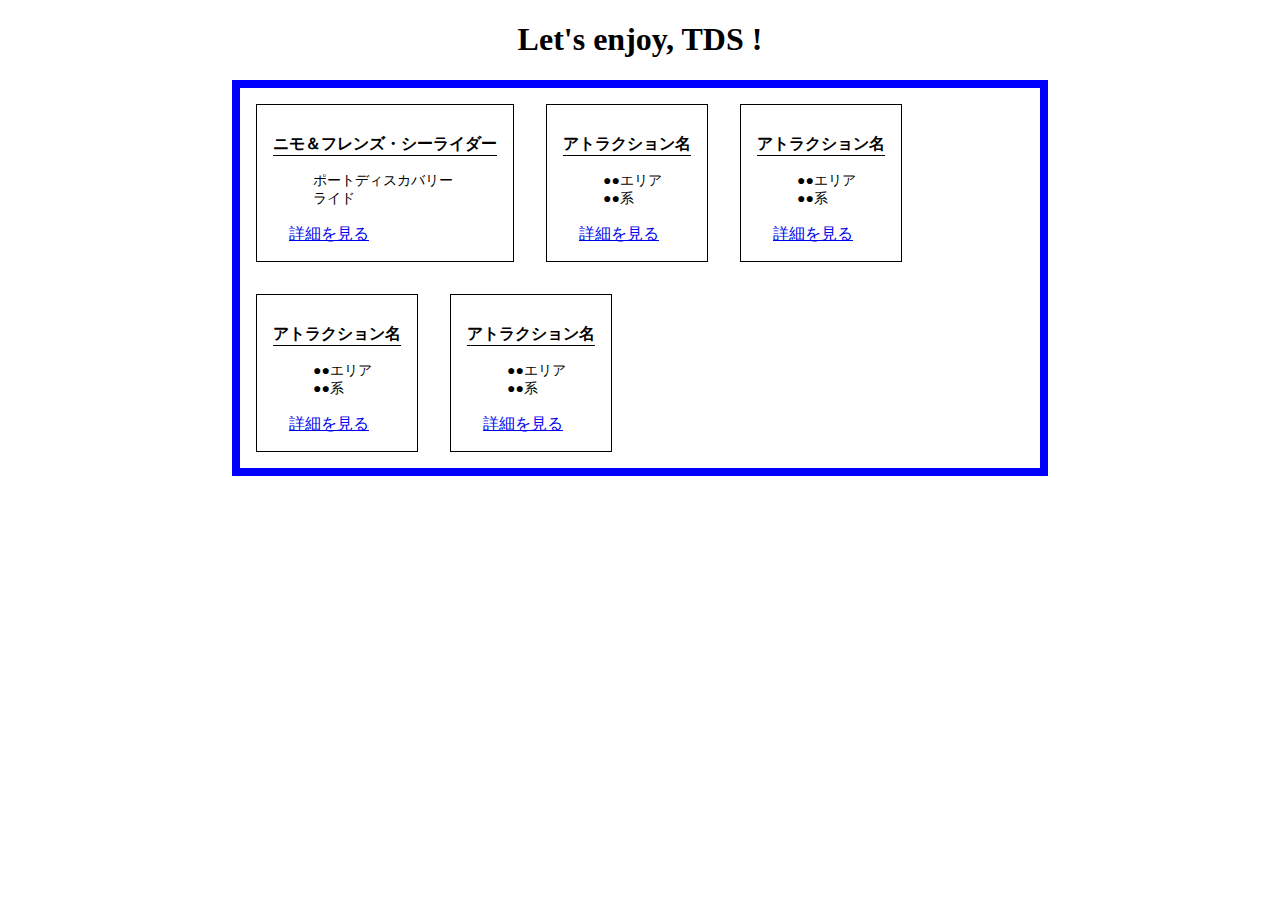
<file: index.html>
<!DOCTYPE html>
<html lang="ja">
<head>
  <meta charset="UTF-8">
  <meta name="viewport" content="width=device-width, initial-scale=1.0">
  <title>TDS travel plan</title>
  <link rel="stylesheet" href="style.css">
</head>
<body>
  <header>


  </header>
  <h1>Let's enjoy, TDS !</h1>
  <!-- <p>エリアごとに、楽しみたいアトラクションと -->
    <!-- ポイントをまとめてみました。</p> -->
  <div class="container">
    <section>
      <h2>ニモ＆フレンズ・シーライダー</h2>
      <ul>
        <li>
          ポートディスカバリー
        </li>
        <li>
          ライド
        </li> 
      </ul>
      <a href="product-1.html">詳細を見る</a>
    </section>
    
    <section>
      <h2>アトラクション名</h2>
      <ul>
        <li>
          ●●エリア
        </li>
        <li>
          ●●系
        </li> 
      </ul>
      <a href="product-2.html">詳細を見る</a>
    </section>
    <section>
      <h2>アトラクション名</h2>
      <ul>
        <li>
          ●●エリア
        </li>
        <li>
          ●●系
        </li> 
      </ul>
      <a href="product-3.html">詳細を見る</a>
    </section>
    <section>
      <h2>アトラクション名</h2>
      <ul>
        <li>
          ●●エリア
        </li>
        <li>
          ●●系
        </li> 
      </ul>
      <a href="product-4.html">詳細を見る</a>
    </section>
    <section>
      <h2>アトラクション名</h2>
      <ul>
        <li>
          ●●エリア
        </li>
        <li>
          ●●系
        </li> 
      </ul>
      <a href="product-5.html">詳細を見る</a>
    </section>
  </div>
   
</body>
</html>
</file>
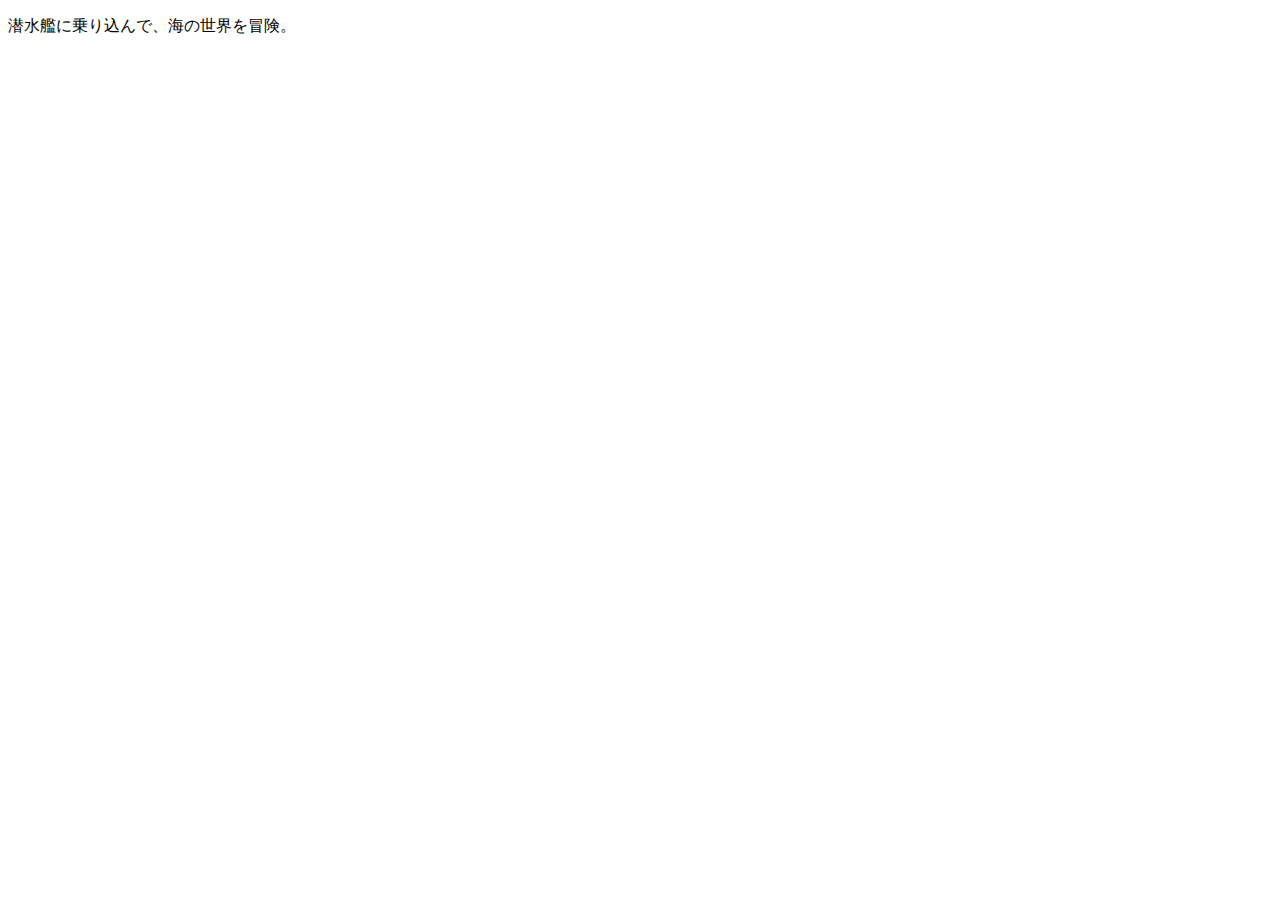
<file: product-1.html>
<!DOCTYPE html>
<html lang="ja">
<head>
  <meta charset="UTF-8">
  <meta name="viewport" content="width=device-width, initial-scale=1.0">
  <title>Document</title>
</head>
<body>
  <p>潜水艦に乗り込んで、海の世界を冒険。</p>
</body>
</html>
</file>
<file: style.css>
@charset 'utf-8';

body {
  margin: 0;
}

h1 {
  text-align: center;
}

h2 {
  font-size: 16px;
  border-bottom: 1px solid black;
}

a  {
  border-radius: 8px;
  cursor: pointer;
  padding:8px 16px;

}

section {
  border: 1px solid black;
  box-sizing: border-box;
  margin: 16px;
  padding: 16px;
}

ul {
  list-style: none;
}

li {
  font-size: 14px;
}

.container {
  border: 8px solid blue;
  display: flex;
  flex-wrap: wrap;
  margin: 0 auto;
  max-width: 800px;
}
</file>
